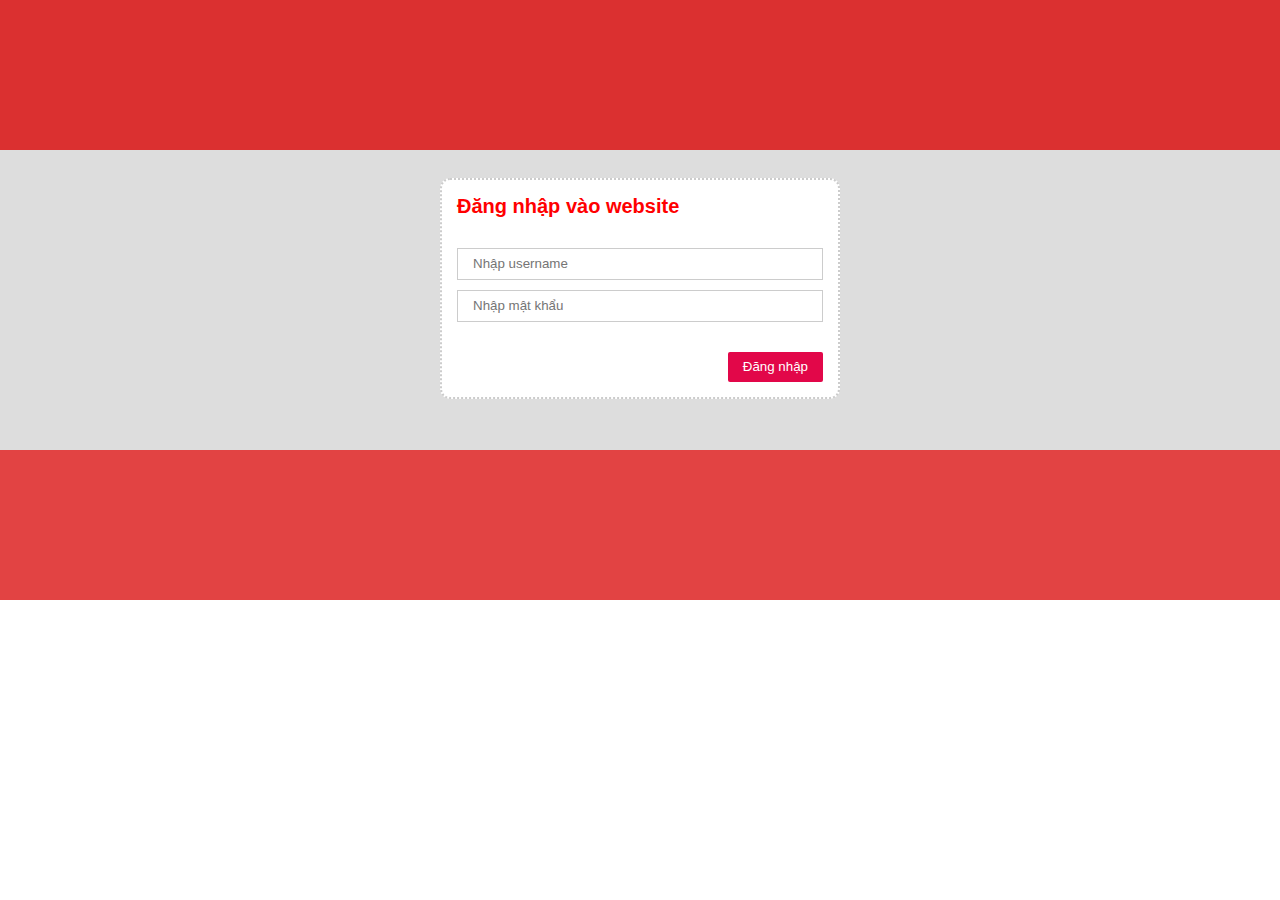
<file: HTML/dangnhap.html>
<!DOCTYPE html>
<html>
    <head>
        <title>Đăng nhập vào website</title>
        <meta charset="UTF-8">
        <meta name="viewport" content="width=device-width, initial-scale=1.0">
        <link rel="stylesheet" type="text/css" href="CSS/coffee.dangnhap.css">
    </head>
    <body>
        <header>
            <div class="container"></div>
        </header>
        <main>
            <div class="container">
            <div class="login-form">
                <form action="" method="post">
                    <h1>Đăng nhập vào website</h1>
                    <div class="input-box">
                        <i></i>
                        <input type="text" placeholder="Nhập username">
                    </div>
                    <div class="input-box">
                        <i ></i>
                        <input type="password" placeholder="Nhập mật khẩu">
                    </div>
                    <div class="btn-box">
                        <button type="submit" onclick="Test()">
                            <a class="dangnhap"  href="#">Đăng nhập</a>
                        </button>
                        <script>
                            function Test()
                            {
                                
                                alert("Chúc mừng bạn đăng Nhập Thành công");
                            }
                        </script>
                    </div>
                </form>
            </div>
            </div>
        </main>
        <footer>
            <div class="container"></div>
        </footer>
    </body>
</html>
</file>
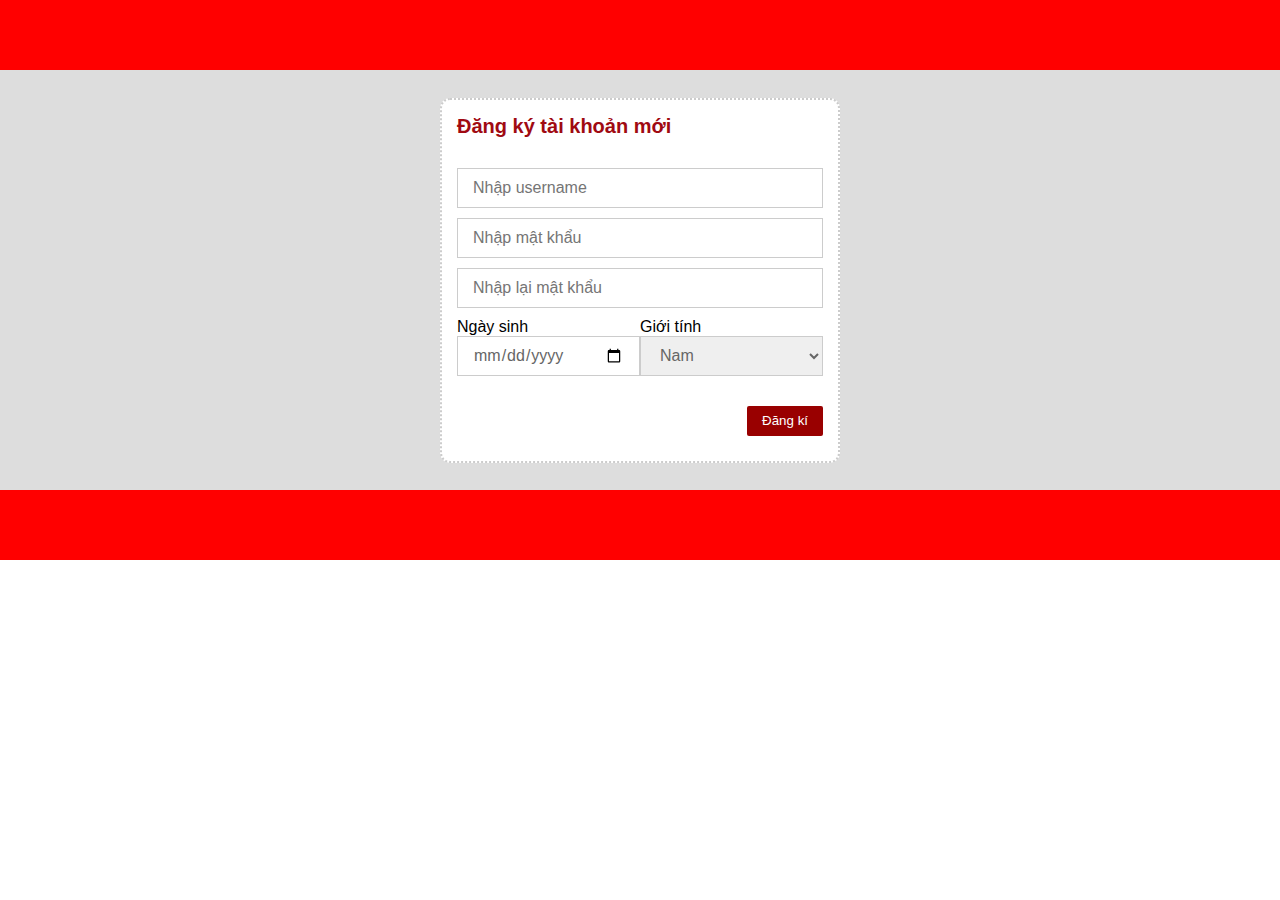
<file: HTML/dki.html>
<!DOCTYPE html>
<html>
    <head>
        <title>Đăng ký tài khoản mới</title>
        <meta charset="UTF-8">
        <meta name="viewport" content="width=device-width, initial-scale=1.0">
        <link rel="stylesheet" href="CSS/coffee.dki.css"/>
    </head>
    <body>
        <header>
            <div class="container">
    
            </div>
        </header>
        <main>
            <div class="container">
                <div class="register-form">
                    <form action="" method="post">
                        <h1>Đăng ký tài khoản mới</h1>
                        <div class="input-box">

                            <input type="text" placeholder="Nhập username">
                        </div>
                        <div class="input-box">

                            <input type="password" placeholder="Nhập mật khẩu">
                        </div>
                        <div class="input-box">

                            <input type="password" placeholder="Nhập lại mật khẩu">
                        </div>
                        <div class="input-box">
                            <div class="col-6">
                                <label for="ngaysinh">Ngày sinh</label>
                                <br>
                                <input type="date" id="ngaysinh"/>
                            </div>
                            <div class="col-6">
                                <label for="gioitinh">Giới tính</label>
                                <br>
                                <select id="gioitinh">
                                    <option value="nam">Nam</option>
                                    <option value="nu">Nữ</option>
                                </select>
                            </div>
                            <div class="clear"></div>
                        </div>
                        <div class="input-box">
                            
                        <div class="btn-box">
                            <button type="submit">
                                <a class="dki" href="dangnhap.html">Đăng kí</a>
                            </button>
                        </div>
                    </form>
                </div>
            </div>
        </main>
        <footer>
            <div class="container">

            </div>
        </footer>
    </body>
</html>
</file>
<file: HTML/CSS/coffee.dangnhap.css>
*{
    padding: 0px;
    margin: 0px;
    font-family: sans-serif;
    box-sizing: border-box;
}
header{
    background-color: #db3030;
    height: 150px;
    padding: 15px;
}
main{
    background-color: #dddddd;
    min-height: 300px;
    padding: 7.5px 15px;
}
footer{
    background-color: #e24343;
    height: 150px;
    padding: 15px;
}
.container{
    width: 100%;
    max-width: 1200px;
    margin-left: auto;
    margin-right: auto;
}
.login-form{
    width: 100%;
    max-width: 400px;
    margin: 20px auto;
    background-color: #ffffff;
    padding: 15px;
    border: 2px dotted #cccccc;
    border-radius: 10px;
}
h1{
    color: #ff0000;
    font-size: 20px;
    margin-bottom: 30px;
}
.input-box{
    margin-bottom: 10px;
}
.input-box input{
    padding: 7.5px 15px;
    width: 100%;
    border: 1px solid #cccccc;
    outline: none;
}
.btn-box{
    text-align: right;
    margin-top: 30px;
}
.btn-box button{
    padding: 7.5px 15px;
    border-radius: 2px;
    background-color: #e20749;
    color: #ffffff;
    border: none;
    outline: none;
}
.dangnhap{
    color:white;
    text-decoration: none;
}
</file>
<file: HTML/CSS/coffee.dki.css>
*{
    padding: 0px;
    margin: 0px;
    font-family: sans-serif;
    box-sizing: border-box;
}
.container{
    width: 100%;
    max-width: 1200px;
    margin-left: auto;
    margin-right: auto;
}
.col-6{
    float: left;
    width: 50%;
}
.margin_b{
    margin-bottom: 7.5px;
}
.clear{
    clear: both;
}
header{
    background-color: red;
    min-height: 70px;
    padding: 15px;
}
main{
    background-color: #dddddd;
    min-height: 300px;
    padding: 7.5px 15px;
}
footer{
    background-color: red;
    min-height: 70px;
    padding: 15px;
}
h1{
    color: #a00a12;
    font-size: 20px;
    margin-bottom: 30px;
}

.register-form{
    width: 100%;
    max-width: 400px;
    margin: 20px auto;
    background-color: #ffffff;
    padding: 15px;
    border: 2px dotted #cccccc;
    border-radius: 10px;
}

.input-box{
    margin-bottom: 10px;
}
.input-box input[type='text'],
.input-box input[type='password'],
.input-box input[type='date']{
    padding: 7.5px 15px;
    width: 100%;
    border: 1px solid #cccccc;
    outline: none;
    font-size: 16px;
    display: inline-block;
    height: 40px;
    color: #666666;
}
.input-box select{
    padding: 7.5px 15px;
    width: 100%;
    border: 1px solid #cccccc;
    outline: none;
    font-size: 16px;
    display: inline-block;
    height: 40px;
    color: #666666;
}
.input-box option{
    font-size: 16px;
}
.input-box input[type='checkbox']{
    height: 1.5em;
    width: 1.5em;
    vertical-align: middle;
    line-height: 2em;
}
.input-box textarea{
    padding: 7.5px 15px;
    width: 100%;
    border: 1px solid #cccccc;
    outline: none;
    font-size: 16px;
    min-height: 120px;
    color: #666666;
}
.btn-box{
    text-align: right;
    margin-top: 30px;
}
.btn-box button{
    padding: 7.5px 15px;
    border-radius: 2px;
    background-color: #990000;
    color: #ffffff;
    border: none;
    outline: none;
}
.dangnhap{
    color:white;
    text-decoration: none;
}
.dki{
    color:white;
    text-decoration: none;
}
</file>
